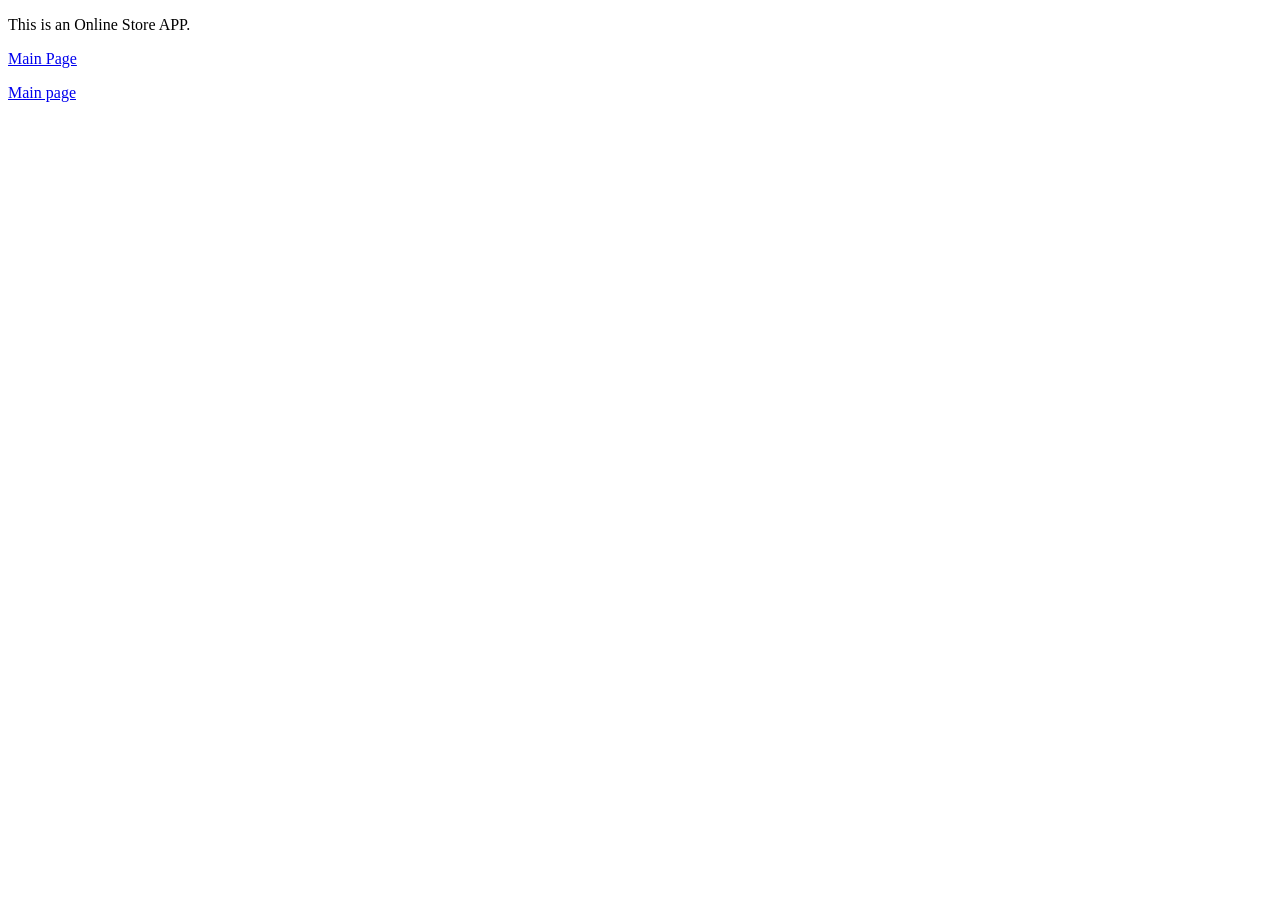
<file: myapp/templates/myapp/about0.html>
<!DOCTYPE html>
<html>
<head lang="en">
 <meta charset="UTF-8">
 <title>Online Store APP</title>
</head>
<body>
<p>This is an Online Store APP.</p>
 <p><a href="/">Main Page</a></p>
<p><a href="{%url 'index'%}">Main page</a></p>
</body>
</html>
</file>
